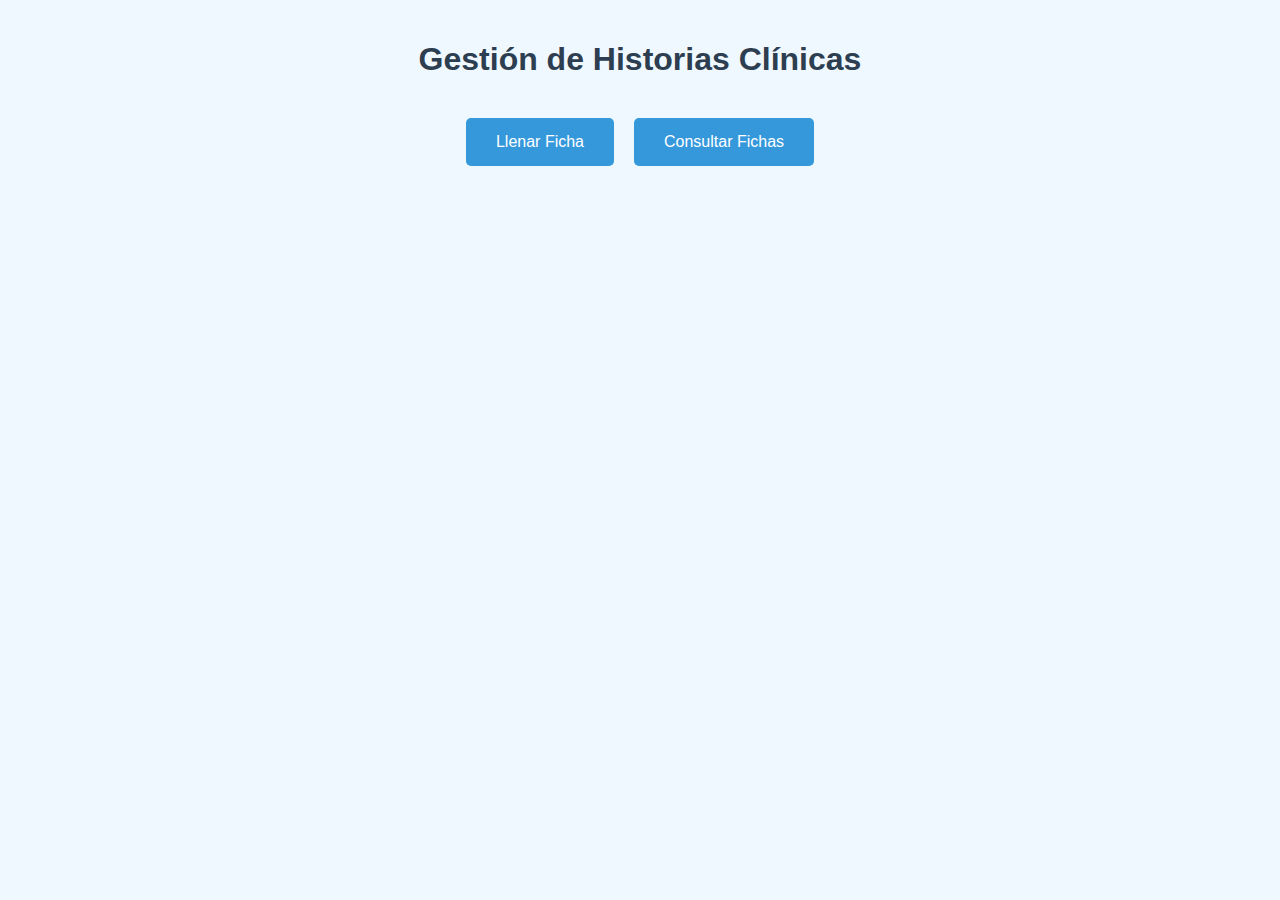
<file: .github/workflows/Index.html>
<!DOCTYPE html>
<html lang="es">
<head>
    <meta charset="UTF-8">
    <meta name="viewport" content="width=device-width, initial-scale=1.0">
    <title>Gestión de Historias Clínicas</title>
    <link rel="stylesheet" href="styles.css">
</head>
<body>
    <h1>Gestión de Historias Clínicas</h1>
    <div class="opciones">
        <button onclick="window.location.href='ficha.html'">Llenar Ficha</button>
        <button onclick="window.location.href='consultar.html'">Consultar Fichas</button>
    </div>
</body>
</html>
</file>
<file: .github/workflows/styles.css>
/* Estilos generales */
body {
    font-family: Arial, sans-serif;
    background-color: #f0f8ff;
    margin: 0;
    padding: 20px;
}

h1 {
    text-align: center;
    color: #2c3e50;
    margin-bottom: 40px;
}

/* Estilos para la página de llegada (index.html) */
.opciones {
    display: flex;
    justify-content: center;
    gap: 20px;
}

button {
    background-color: #3498db;
    color: white;
    border: none;
    padding: 15px 30px;
    font-size: 16px;
    border-radius: 5px;
    cursor: pointer;
    transition: background-color 0.3s ease;
}

button:hover {
    background-color: #2980b9;
}

/* Estilos para la página de consulta (consultar.html) */
table {
    width: 100%;
    border-collapse: collapse;
    margin-top: 20px;
    box-shadow: 0px 0px 10px rgba(0, 0, 0, 0.1);
}

table th, table td {
    padding: 15px;
    text-align: left;
    border-bottom: 1px solid #ddd;
}

table th {
    background-color: #2c3e50;
    color: white;
    text-transform: uppercase;
}

table tr:hover {
    background-color: #f2f2f2;
}

button.editar {
    background-color: #27ae60;
    color: white;
    padding: 8px 12px;
    font-size: 14px;
    border: none;
    border-radius: 4px;
    cursor: pointer;
    transition: background-color 0.3s ease;
}

button.editar:hover {
    background-color: #2ecc71;
}

/* Responsivo para pantallas pequeñas */
@media (max-width: 600px) {
    table th, table td {
        padding: 10px;
        font-size: 14px;
    }

    button {
        padding: 12px 24px;
        font-size: 14px;
    }
}
</file>
